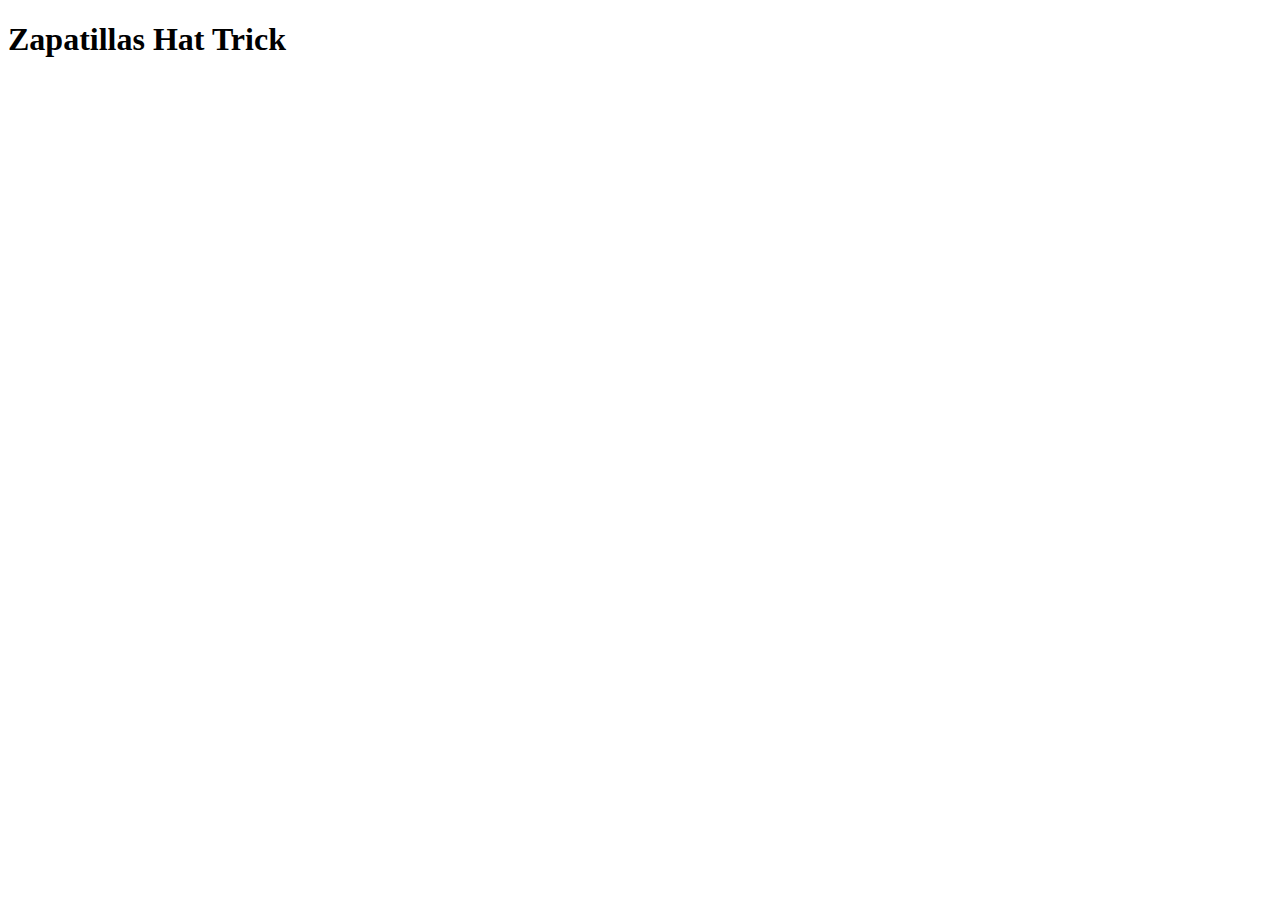
<file: index.html>
<!doctype html>
<html lang="en">
  <head>
    <meta charset="utf-8">
    <meta name="viewport" content="width=device-width, initial-scale=1">
    <title>Bootstrap demo</title>
    <link href="https://cdn.jsdelivr.net/npm/bootstrap@5.2.3/dist/css/bootstrap.min.css" rel="stylesheet" integrity="sha384-rbsA2VBKQhggwzxH7pPCaAqO46MgnOM80zW1RWuH61DGLwZJEdK2Kadq2F9CUG65" crossorigin="anonymous">
  </head>
  <body>
    <h1>Zapatillas Hat Trick</h1>
    <script src="https://cdn.jsdelivr.net/npm/bootstrap@5.2.3/dist/js/bootstrap.bundle.min.js" integrity="sha384-kenU1KFdBIe4zVF0s0G1M5b4hcpxyD9F7jL+jjXkk+Q2h455rYXK/7HAuoJl+0I4" crossorigin="anonymous"></script>
  </body>
</html>
</file>
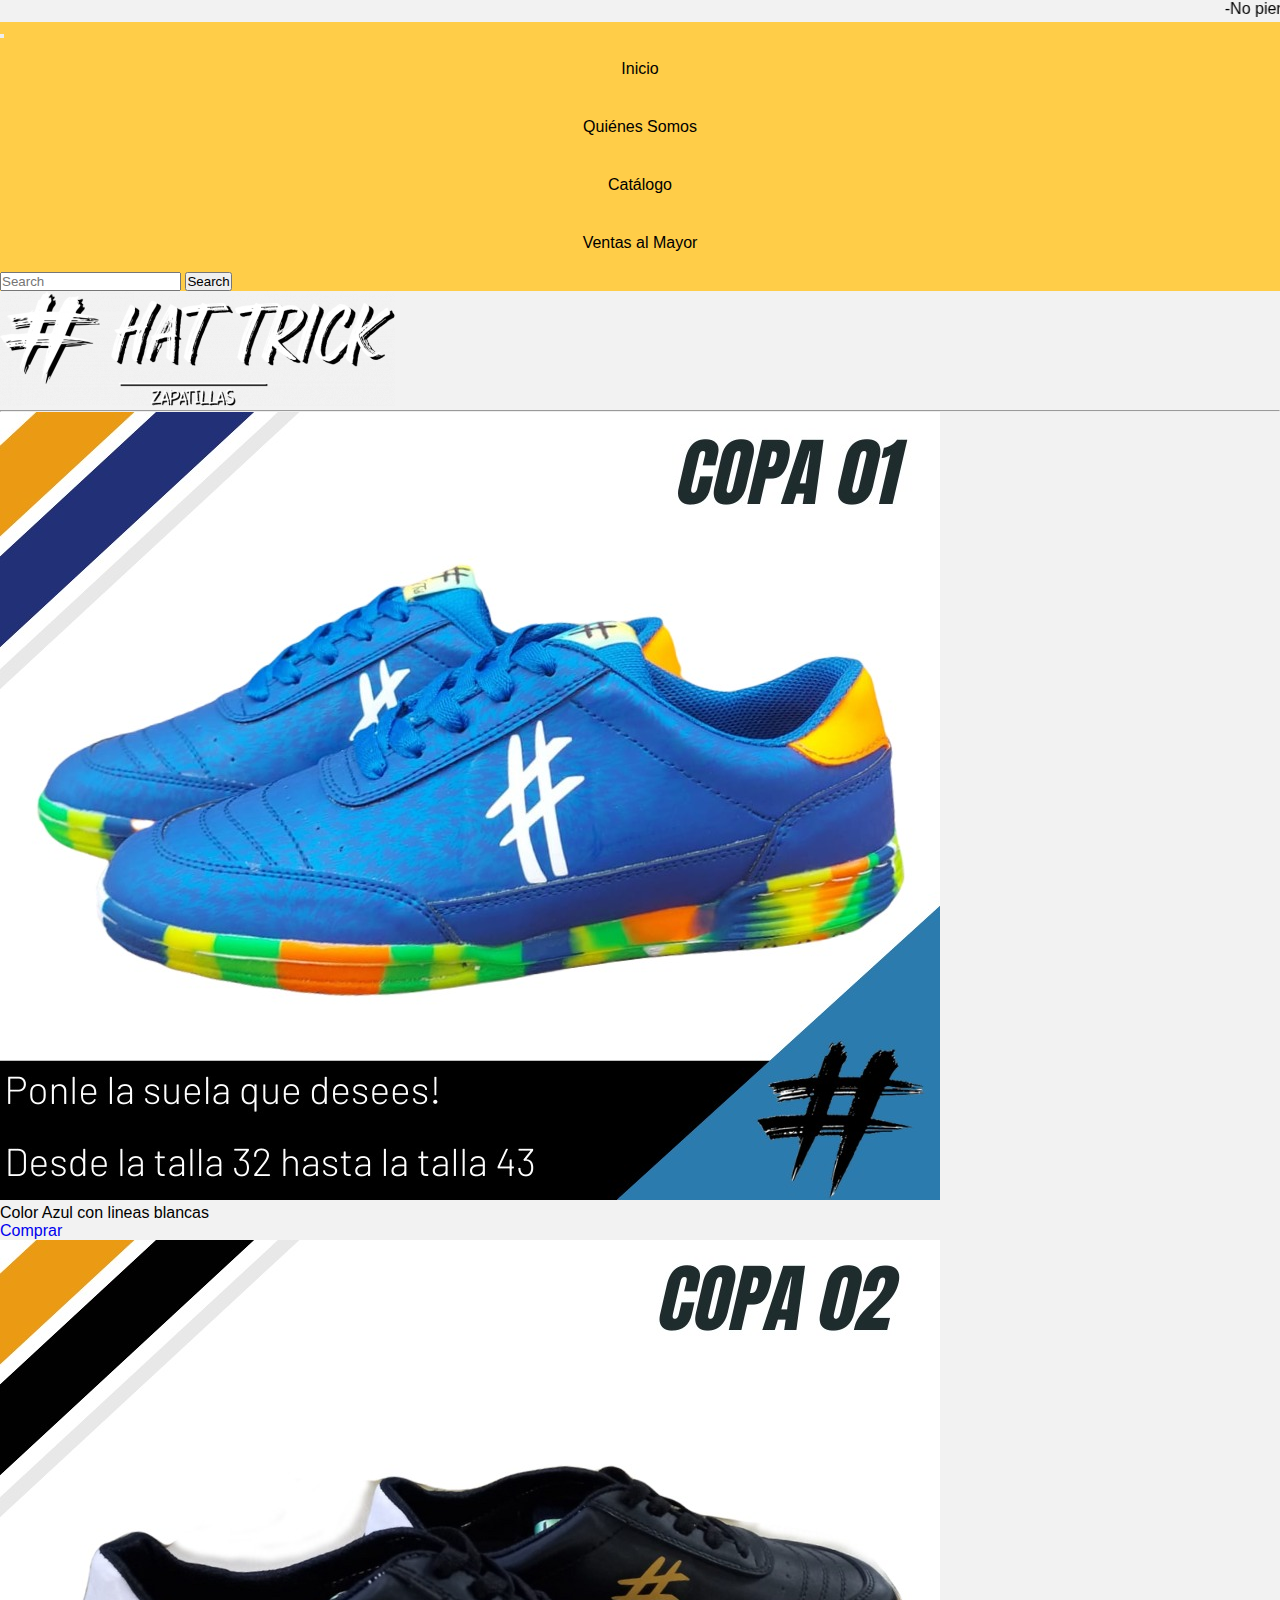
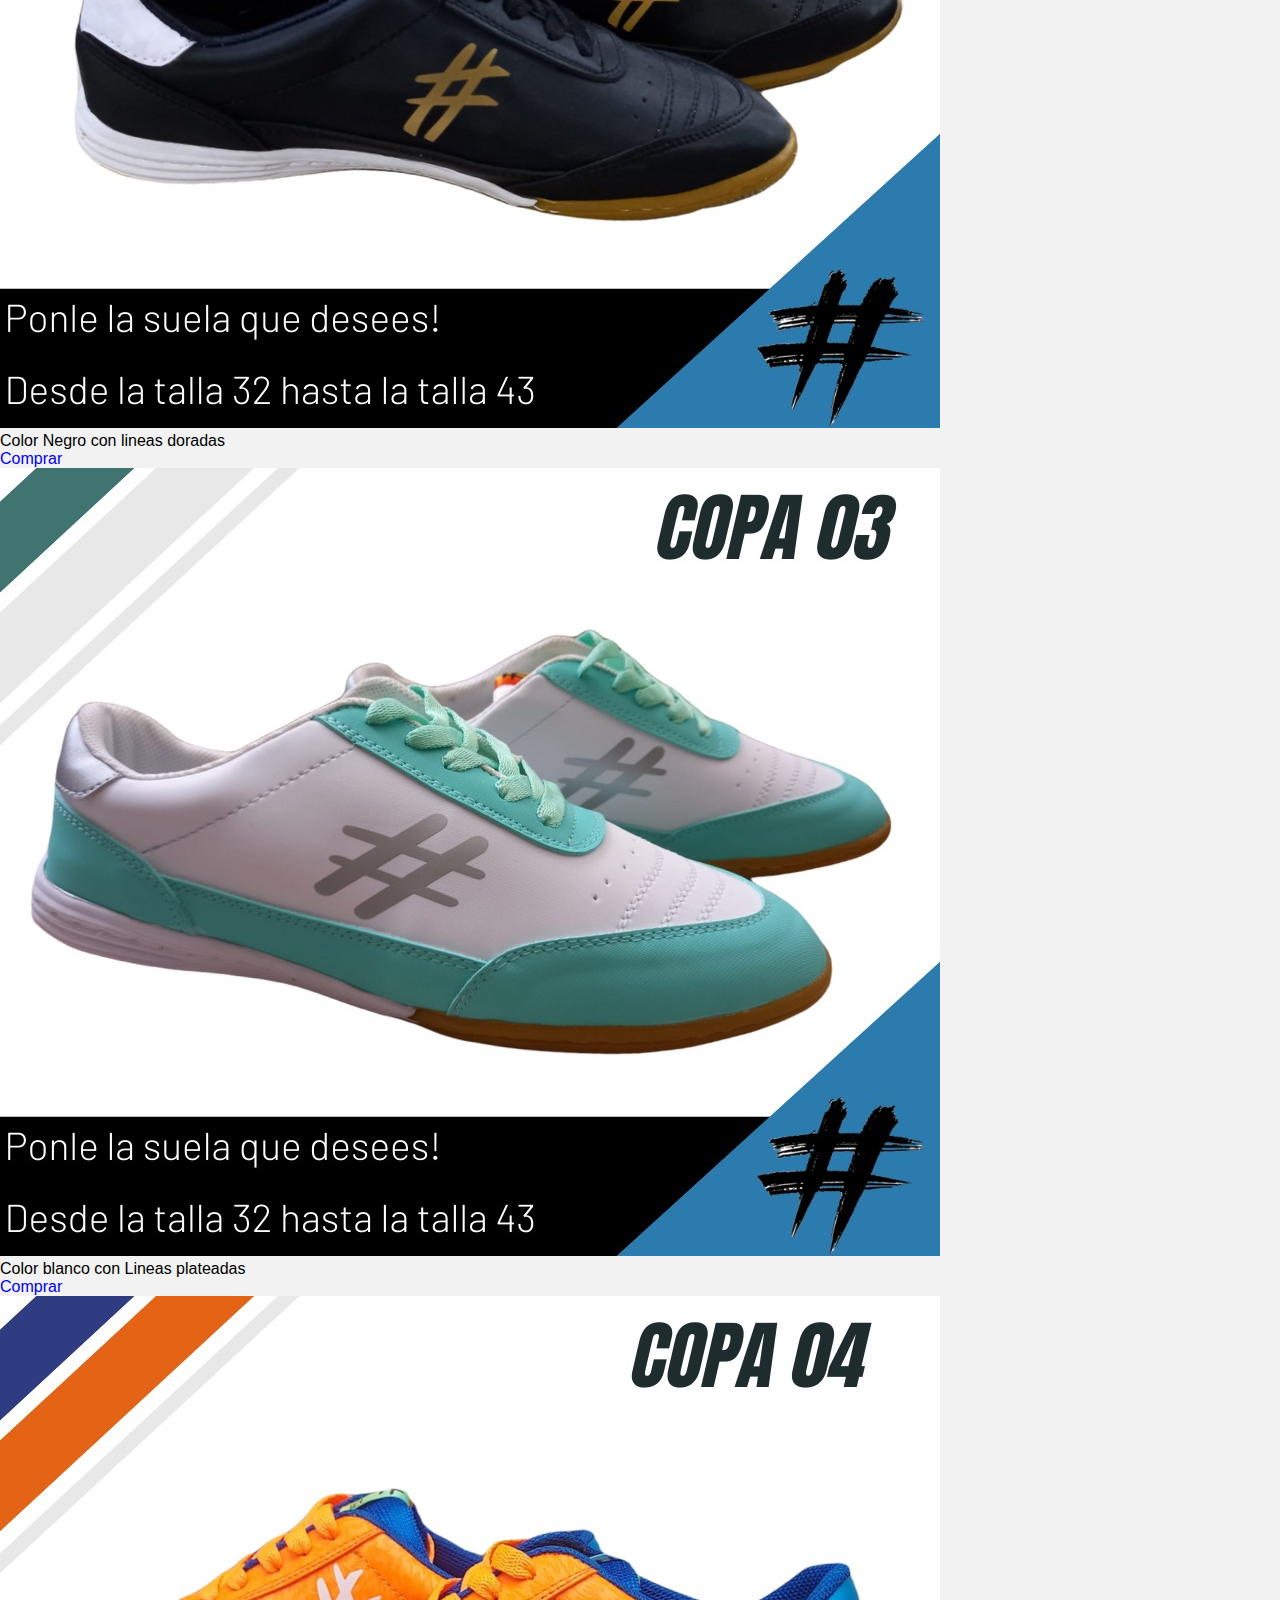
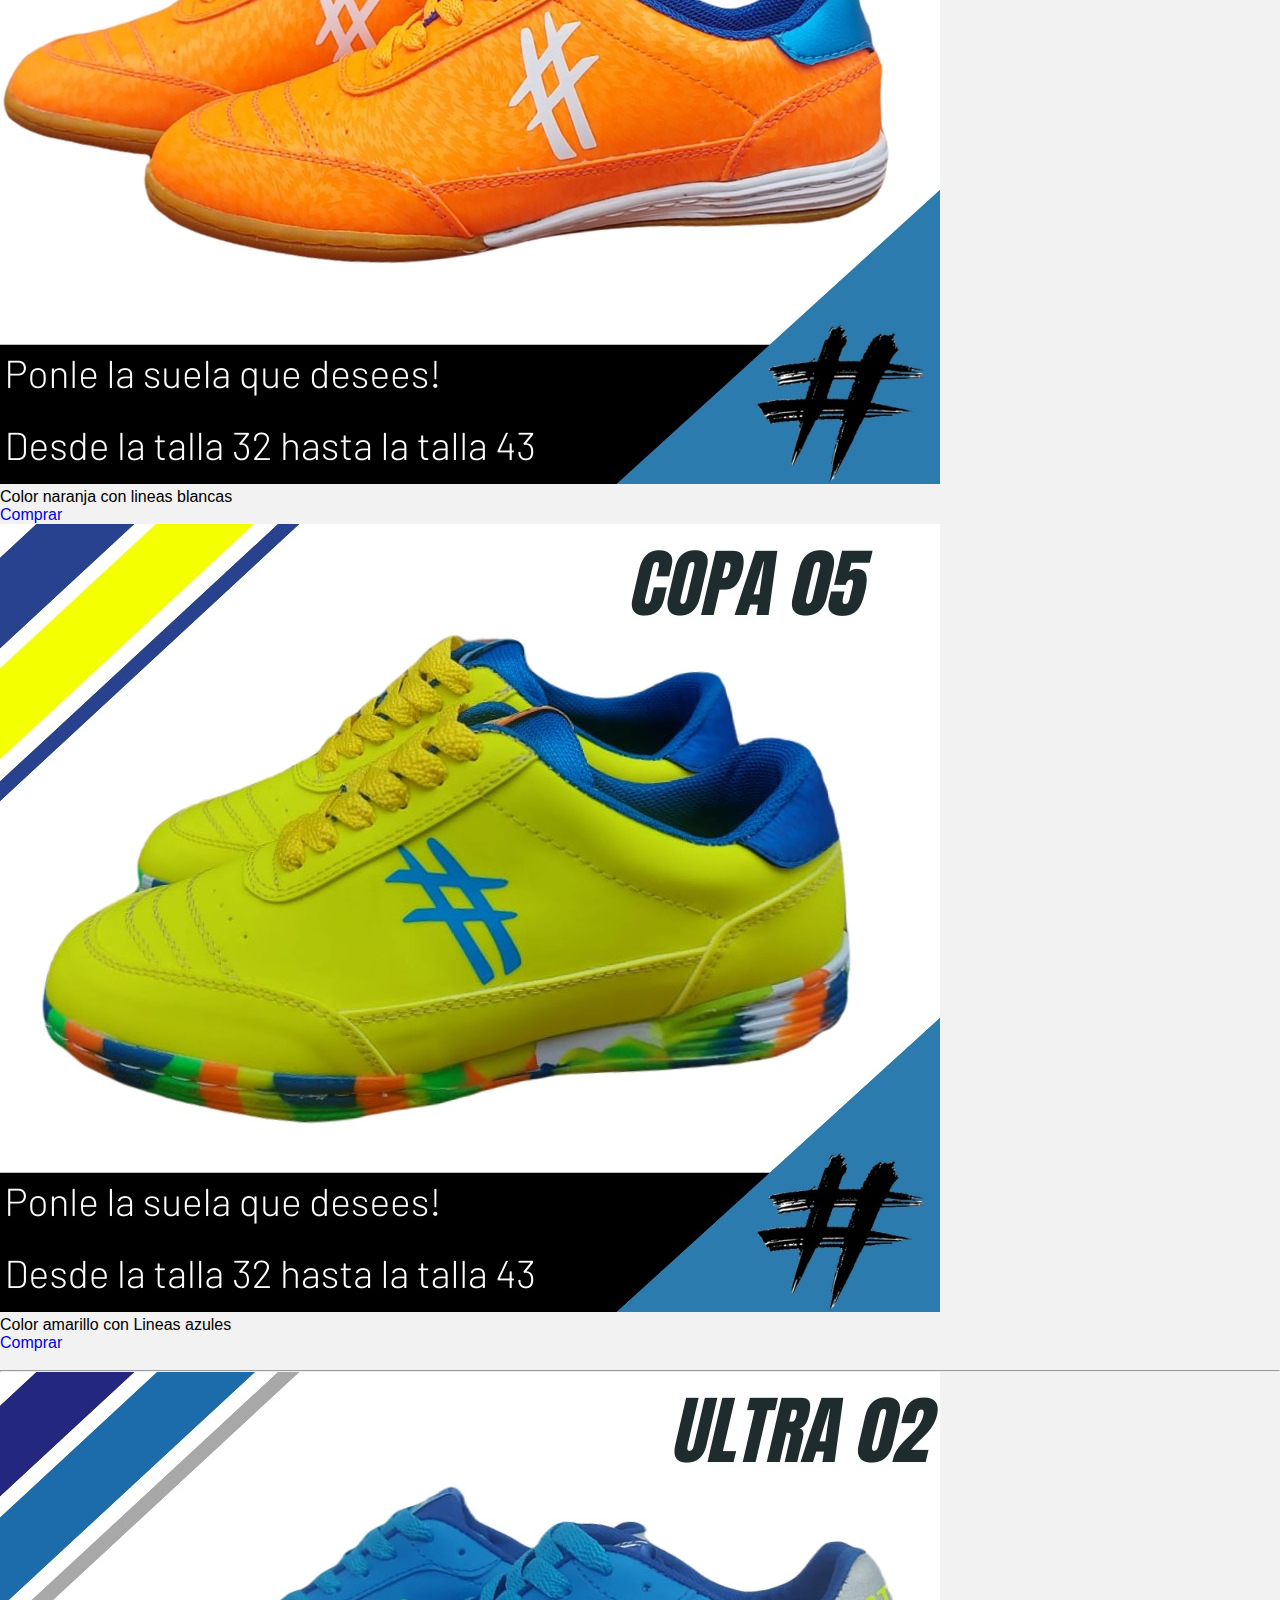
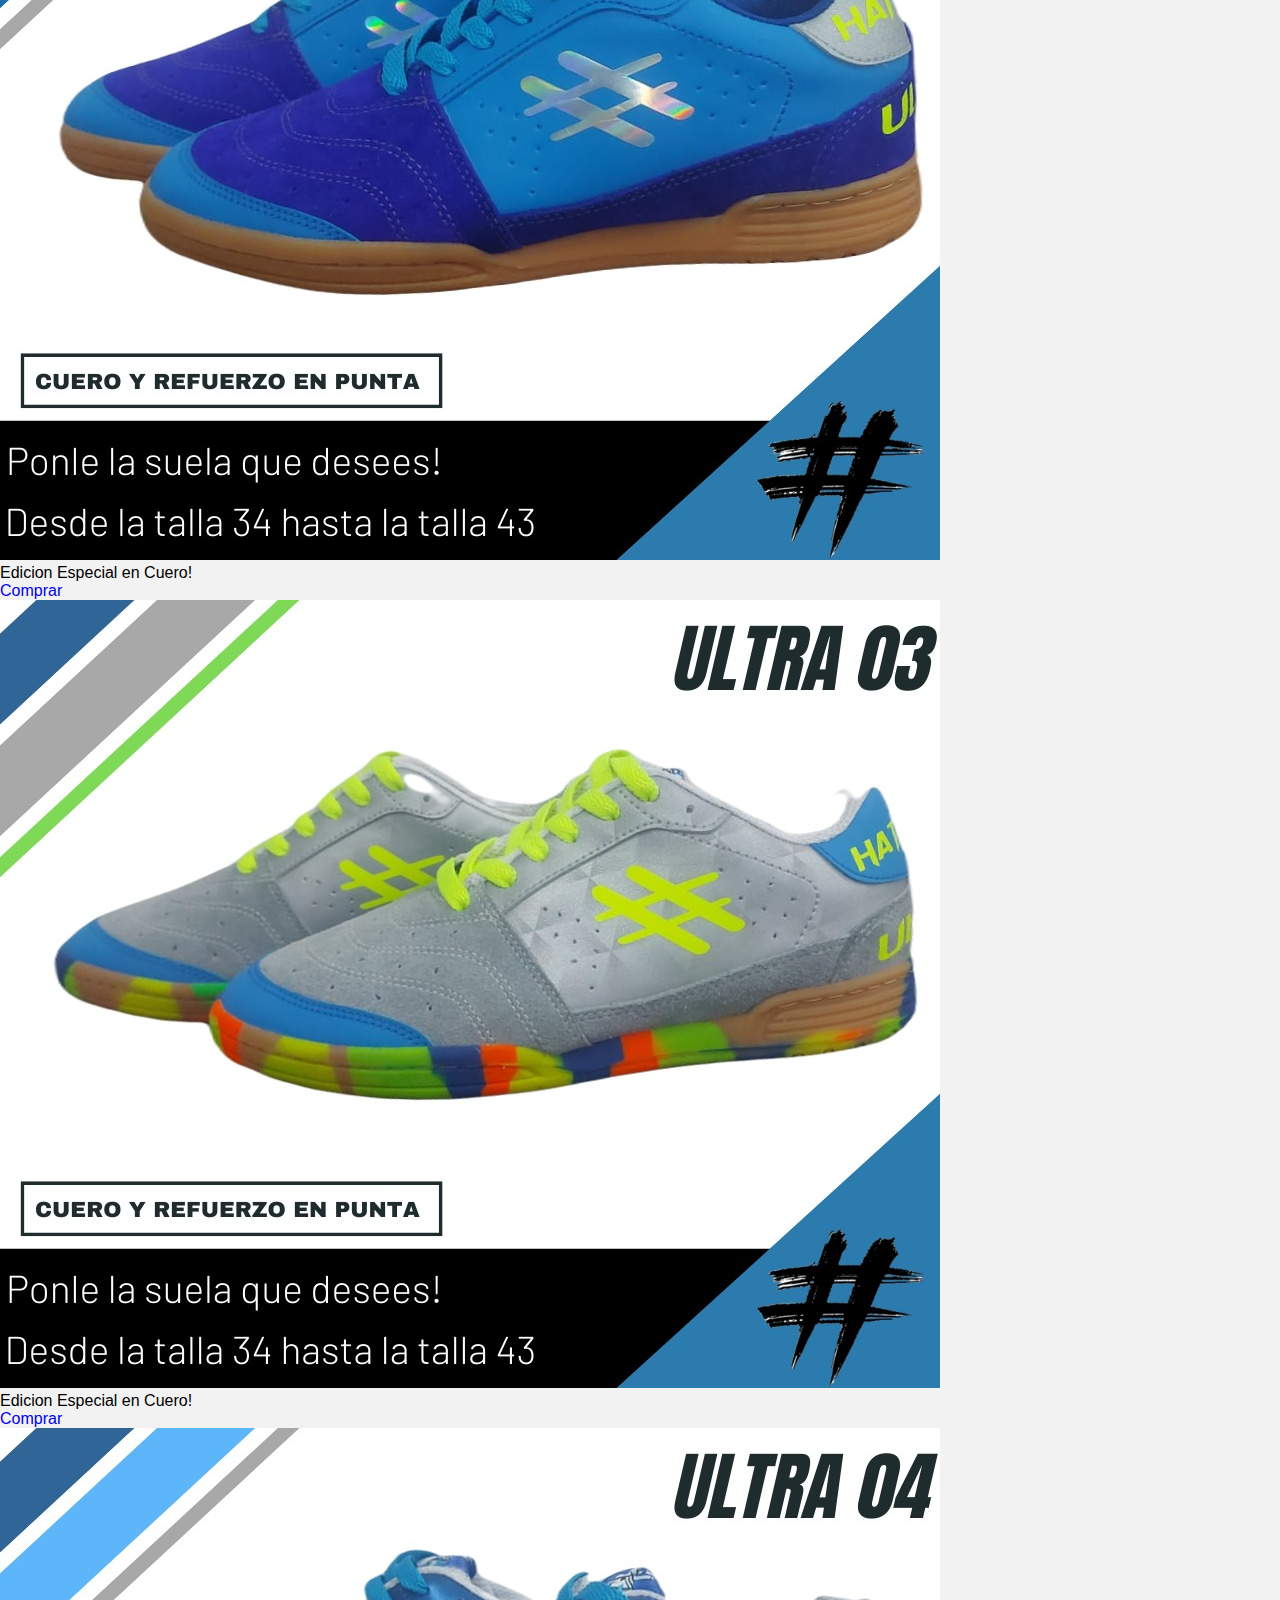
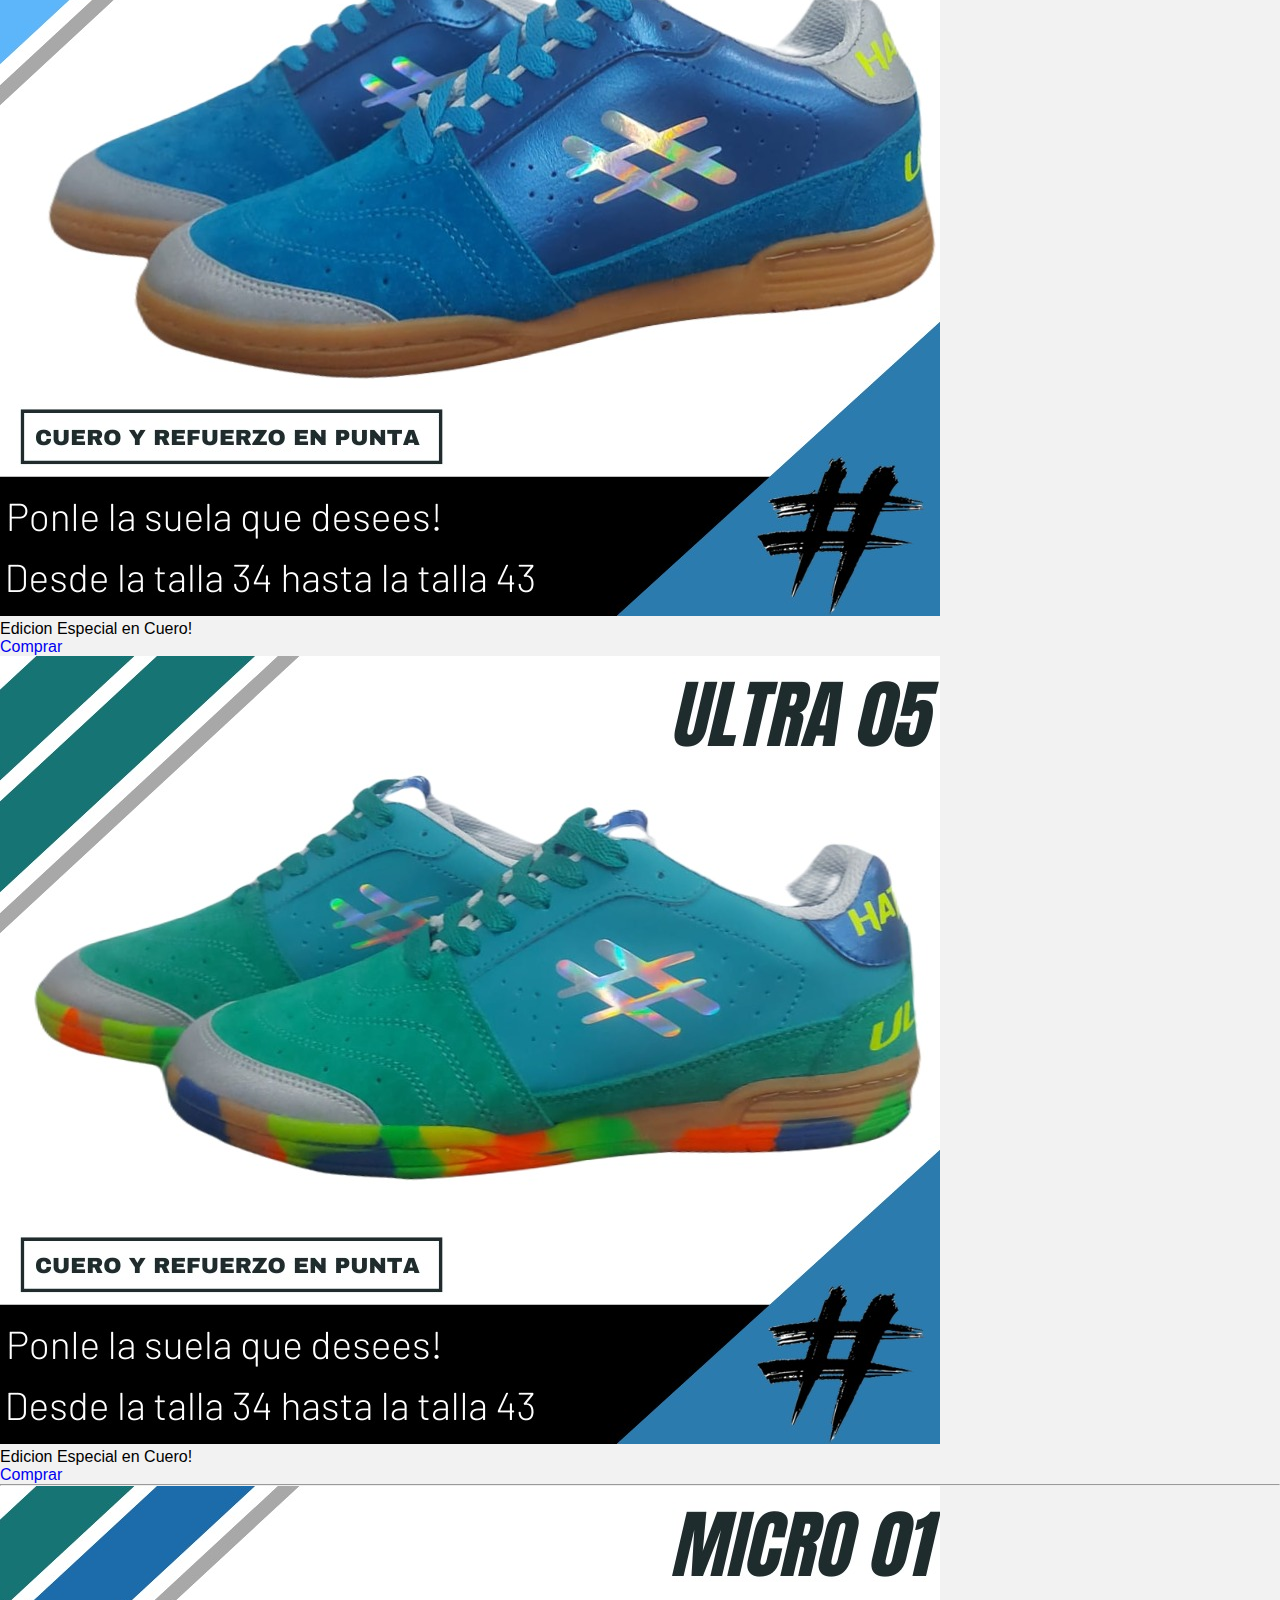
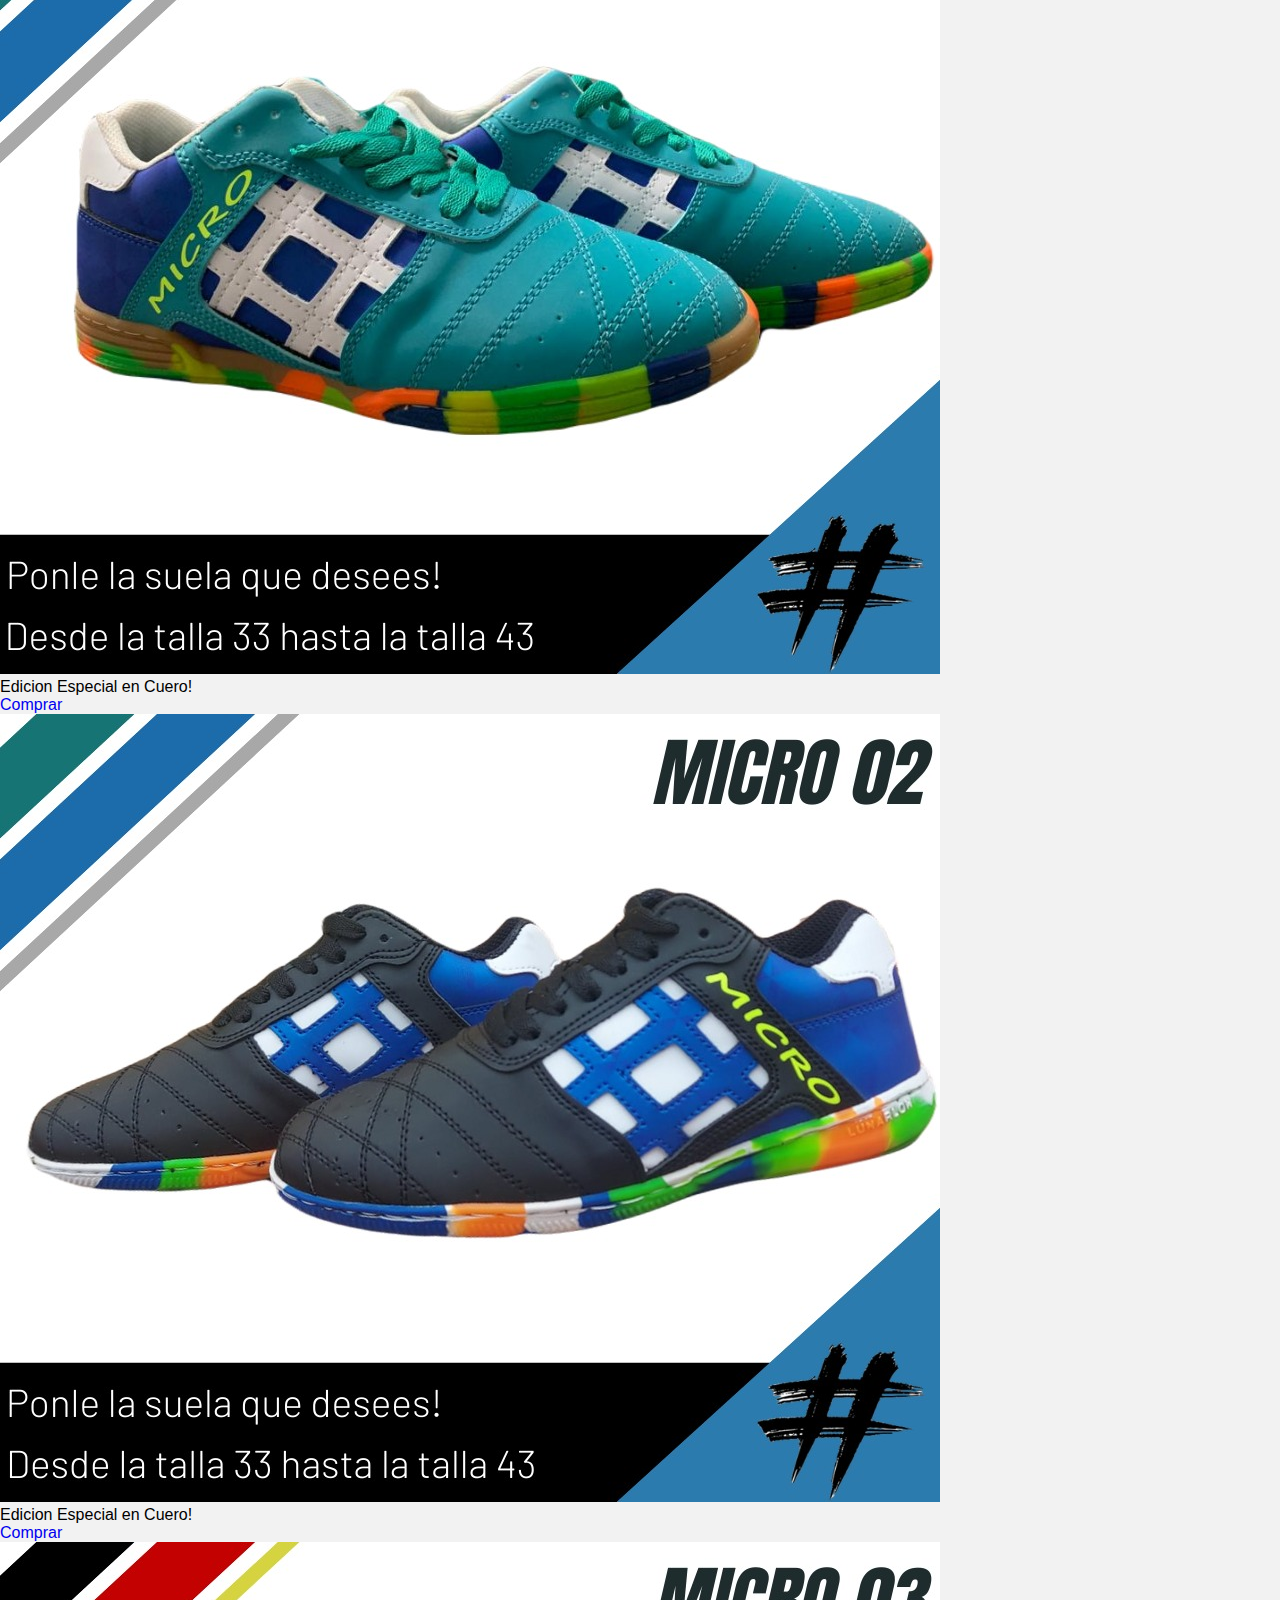
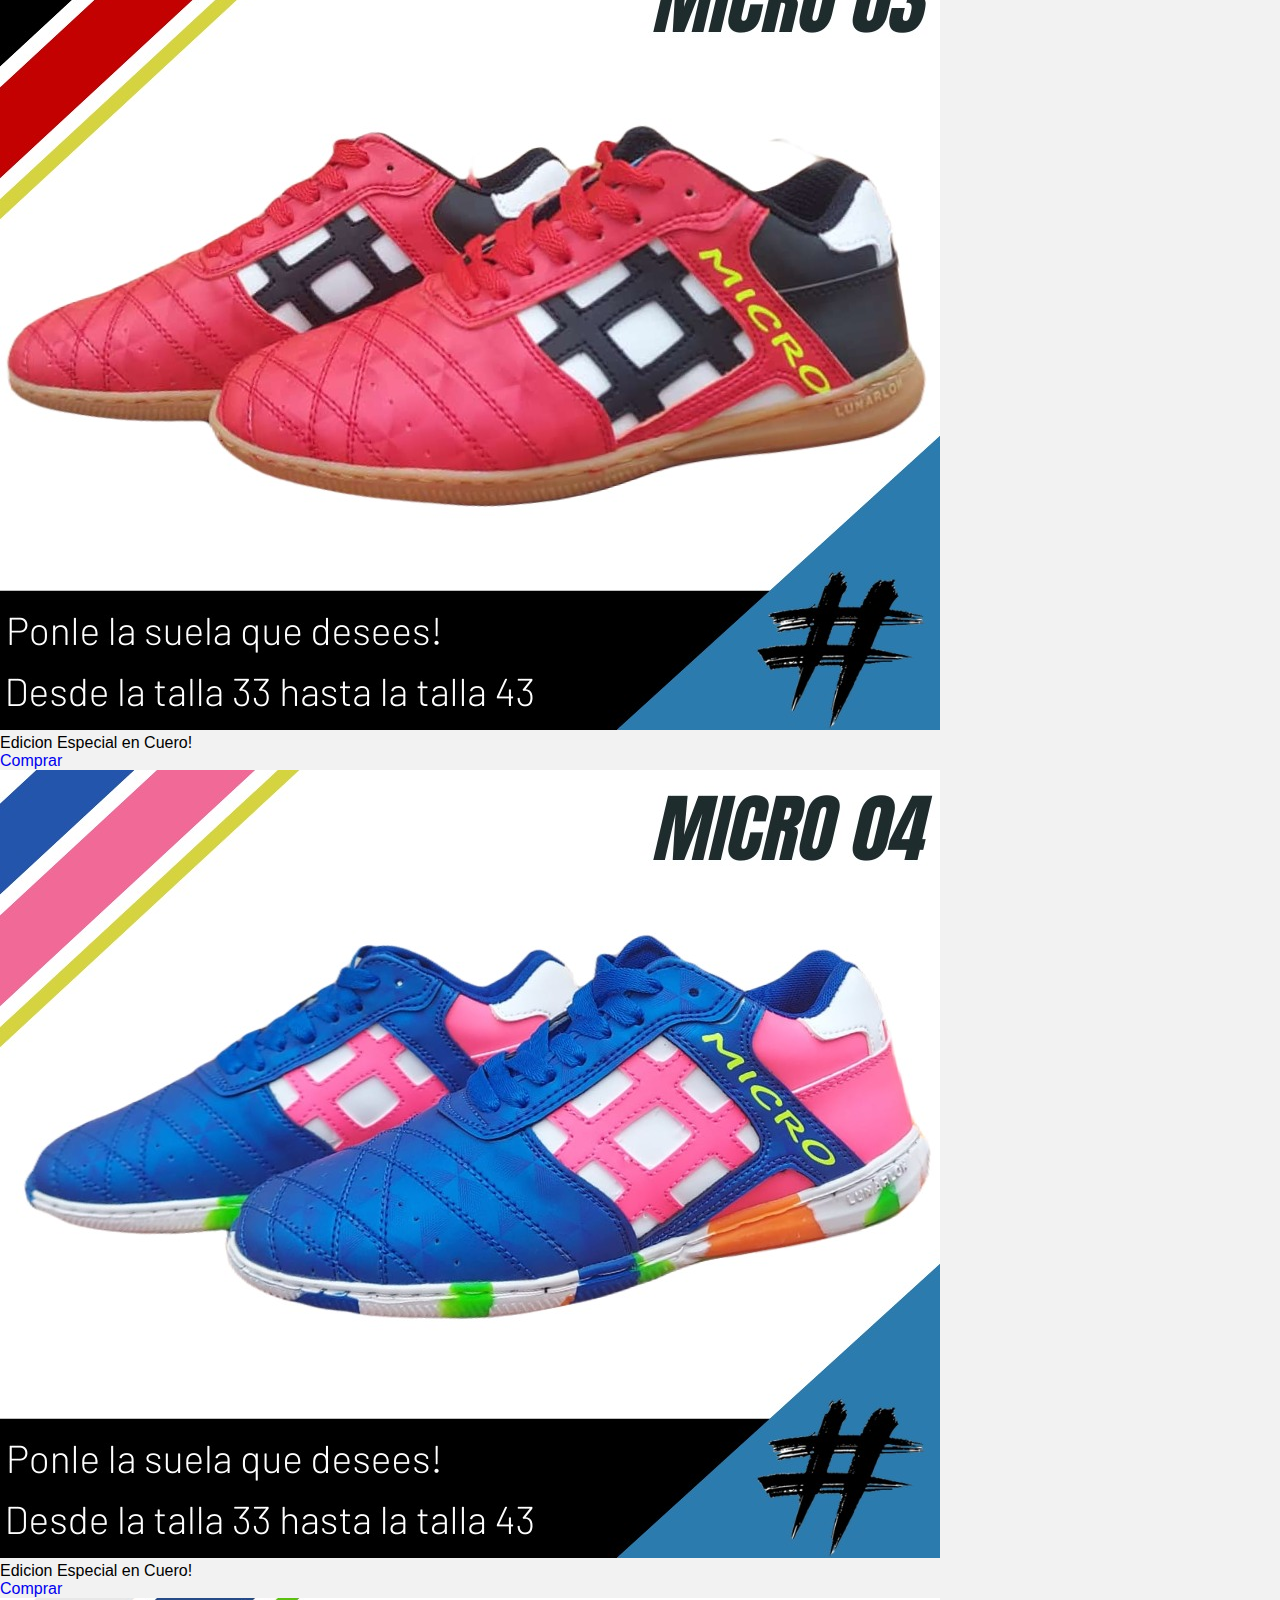
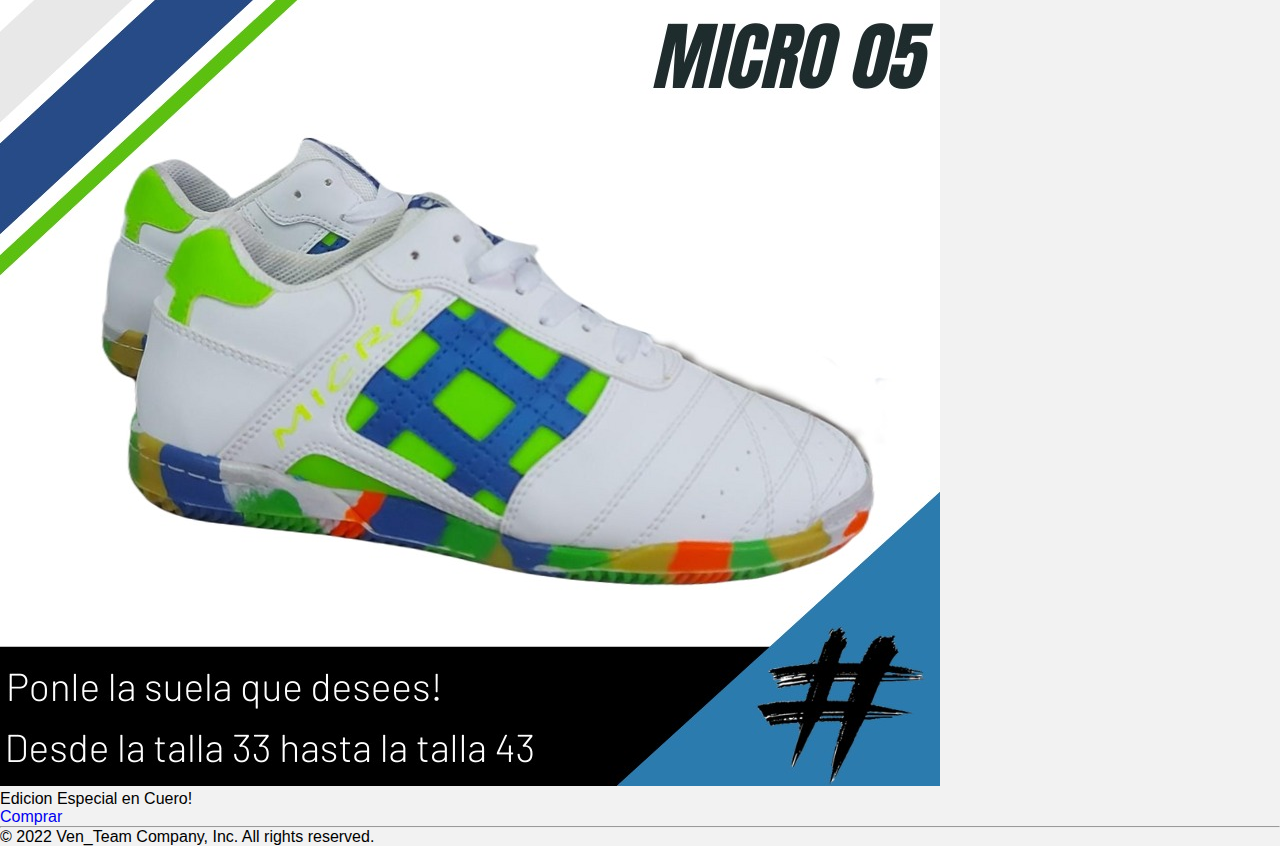
<file: src/Catalogo.html>
<!doctype html>
<html lang="es">
  <head>
    <meta charset="utf-8">
    <meta name="viewport" content="width=device-width, initial-scale=1">
    <title>Zapatillas Hat Trick</title>
    <link href="https://cdn.jsdelivr.net/npm/bootstrap@5.2.3/dist/css/bootstrap.min.css" rel="stylesheet" integrity="sha384-rbsA2VBKQhggwzxH7pPCaAqO46MgnOM80zW1RWuH61DGLwZJEdK2Kadq2F9CUG65" crossorigin="anonymous">
    <link rel="stylesheet" href="estilos.css"/>
    <link rel="shortcut icon" href="./imgs/logo.ico" type="image/x-icon">
  </head>
  <body>
    <header>
     
      <div class="container-fluid bg-dark border-1">
        <marquee behavior = "scroll" dirección = "scrollamount" class="promo"><span class="material-symbols-outlined">
          -No pierdas la oportunidad de personalizar tus zapatillas-
          </span>Aprovecha nuestro Black week Por compras superiores a $140.000 su envio es GRATIS <span class="material-symbols-outlined">
            -Zapataillas Hat Trick las del #-
            </span></marquee>
      </div>
      <div>
      <nav class="navbar navbar-expand-lg bg-secondary fs-5 card-img-top">
        <div class="container-fluid">
          <button class="navbar-toggler" type="button" data-bs-toggle="collapse" data-bs-target="#navbarNav" aria-controls="navbarNav" aria-expanded="false" aria-label="Toggle navigation">
            <span class="navbar-toggler-icon"></span>
          </button>
          <div class="collapse navbar-collapse" id="navbarNav">
            <ul class="navbar-nav">
              <li class="nav-item">
                <a class="nav-link text-black" href="./index.html">Inicio</a>
              </li>
            </li>
            <li class="nav-item">
              <a class="nav-link text-black" href="./quienessomos.html">Quiénes Somos</a>
            </li>
              <li class="nav-item">
                <a class="nav-link text-black" href="./catalogo.html">Catálogo</a>
              
              <li class="nav-item">
                <a class="nav-link text-black" href="./ventas.html">Ventas al Mayor</a>
              </li>
            </ul>
            <div class="d-grid gap-2 d-md-flex justify-content-md-end">
            <form class="d-flex justify-content-md-end" role="search ">
              <input class="form-control me-2" type="search" placeholder="Search" aria-label="Search">
              <button class="btn btn-outline-success" type="submit">Search</button>
            </form>
          </div>
        </div>
        
      </nav>
      <div class="navbar2 d-block p-2 bg-secondary">
      <img src="imgs/logo.png" class="rounded mx-auto d-block" alt="logo" style="">
      </div>
    </header>
  <script src="https://cdn.jsdelivr.net/npm/bootstrap@5.2.3/dist/js/bootstrap.bundle.min.js" integrity="sha384-kenU1KFdBIe4zVF0s0G1M5b4hcpxyD9F7jL+jjXkk+Q2h455rYXK/7HAuoJl+0I4" crossorigin="anonymous"></script>
  <main>
    <hr>
    <div class="container">
      <div class="row align-items-start">
        <div class="col">
          <img src="imgs/copa 01.jpeg" class="d-block w-100" alt="copa 01">
          <p> Color Azul con lineas blancas</p>
          <a href="/src/formulario.html" button type="button" class="btn btn-primary" id="boton">Comprar</a>
        </div>
        <div class="col">
          <img src="imgs/copa 02.jpeg" class="d-block w-100" alt="copa 02">
          <p> Color Negro con lineas doradas</p>
          <a href="/src/formulario.html" button type="button" class="btn btn-primary">Comprar</a>
        </div>
        <div class="col">
          <img src="imgs/copa 03.jpeg" class="d-block w-100" alt="copa 03">
          <p> Color blanco con Lineas plateadas</p>
          <a href="/src/formulario.html" button type="button" class="btn btn-primary">Comprar</a>
        </div>
        <div class="col">
          <img src="imgs/copa 04.jpeg" class="d-block w-100" alt="copa 01">
          <p> Color naranja con lineas blancas</p>
          <a href="/src/formulario.html" button type="button" class="btn btn-primary">Comprar</a>
        </div>
        <div class="col">
          <img src="imgs/copa 05.jpeg" class="d-block w-100" alt="copa 05">
          <p> Color amarillo con Lineas azules</p>
          <a href="/src/formulario.html" button type="button" class="btn btn-primary">Comprar</a>
        </div>
        <br>
  <hr>
        <div class="col">
          <img src="imgs/ultra2.jpg" class="d-block w-100" alt="copa 02">
          <p> Edicion Especial en Cuero!</p>
          <a href="/src/formulario.html" button type="button" class="btn btn-primary">Comprar</a>
        </div>
        <div class="col">
          <img src="imgs/ultra3.jpg" class="d-block w-100" alt="copa 03">
          <p> Edicion Especial en Cuero!</p>
          <a href="/src/formulario.html" button type="button" class="btn btn-primary">Comprar</a>
        </div>
        <div class="col">
          <img src="imgs/ultra4.jpg" class="d-block w-100" alt="copa 01">
          <p> Edicion Especial en Cuero!</p>
          <a href="/src/formulario.html" button type="button" class="btn btn-primary">Comprar</a>
        </div>
        <div class="col">
          <img src="imgs/ultra5.jpg" class="d-block w-100" alt="copa 05">
          <p> Edicion Especial en Cuero!</p>
          <a href="/src/formulario.html" button type="button" class="btn btn-primary">Comprar</a>
        </div>
        <hr>
        <div class="container">
        <div class="row align-items-start">
          <div class="col">
            <img src="imgs/micro1.jpg" class="d-block w-100" alt="copa 01">
            <p>Edicion Especial en Cuero!</p>
            <a href="/src/formulario.html" button type="button" class="btn btn-primary">Comprar</a>
          </div>
          <div class="col">
            <img src="imgs/micro2.jpg" class="d-block w-100" alt="copa 02">
            <p> Edicion Especial en Cuero!</p>
            <a href="/src/formulario.html" button type="button" class="btn btn-primary">Comprar</a>
          </div>
          <div class="col">
            <img src="imgs/micro3.jpg" class="d-block w-100" alt="copa 03">
            <p> Edicion Especial en Cuero!</p>
            <a href="/src/formulario.html" button type="button" class="btn btn-primary">Comprar</a>
          </div>
          <div class="col">
            <img src="imgs/micro4.jpg" class="d-block w-100" alt="copa 01">
            <p> Edicion Especial en Cuero!</p>
            <a href="/src/formulario.html" button type="button" class="btn btn-primary">Comprar</a>
          </div>
          <div class="col">
            <img src="imgs/micro5.jpg" class="d-block w-100" alt="copa 05">
            <p> Edicion Especial en Cuero!</p>
            <a href="/src/formulario.html" button type="button" class="btn btn-primary">Comprar</a>
          </div>
          <hr>  
</main>


  <footer>
    <d class="d-flex border-top bg-secondary text-body">
    <p>&copy; 2022 Ven_Team Company, Inc. All rights reserved.</p>
  </div>
  </footer>
    
      </body>
</html>
</file>
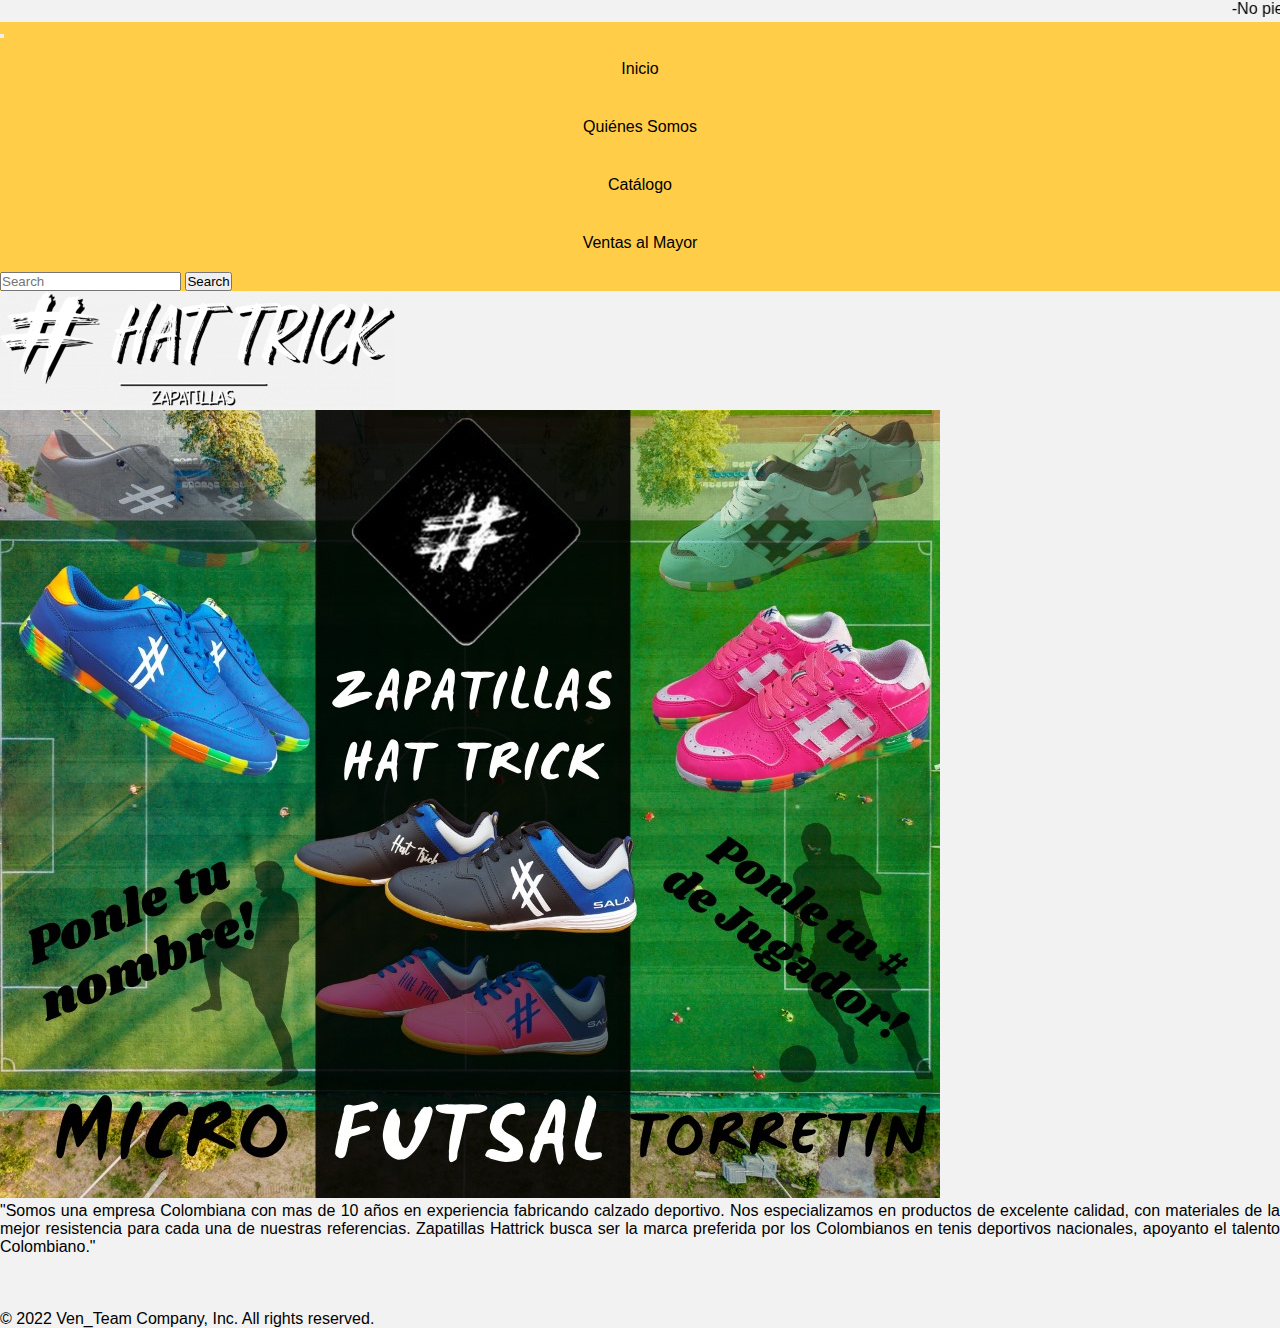
<file: src/Quienessomos.html>
<!doctype html>
<html lang="es">
  <head>
    <meta charset="utf-8">
    <meta name="viewport" content="width=device-width, initial-scale=1">
    <title>Zapatillas Hat Trick</title>
    <link href="https://cdn.jsdelivr.net/npm/bootstrap@5.2.3/dist/css/bootstrap.min.css" rel="stylesheet" integrity="sha384-rbsA2VBKQhggwzxH7pPCaAqO46MgnOM80zW1RWuH61DGLwZJEdK2Kadq2F9CUG65" crossorigin="anonymous">
    <link rel="stylesheet" href="estilos.css"/>
    <link rel="shortcut icon" href="./imgs/logo.ico" type="image/x-icon">
  </head>
  <body>
    <header>
     
      <div class="container-fluid bg-dark border-1">
        <marquee behavior = "scroll" dirección = "scrollamount" class="promo"><span class="material-symbols-outlined">
          -No pierdas la oportunidad de personalizar tus zapatillas-
          </span>Aprovecha nuestro Black week Por compras superiores a $140.000 su envio es GRATIS <span class="material-symbols-outlined">
            -Zapataillas Hat Trick las del #-
            </span></marquee>
      </div>
      <div>
      <nav class="navbar navbar-expand-lg bg-secondary fs-5 card-img-top">
        <div class="container-fluid">
          <button class="navbar-toggler" type="button" data-bs-toggle="collapse" data-bs-target="#navbarNav" aria-controls="navbarNav" aria-expanded="false" aria-label="Toggle navigation">
            <span class="navbar-toggler-icon"></span>
          </button>
          <div class="collapse navbar-collapse" id="navbarNav">
            <ul class="navbar-nav">
              <li class="nav-item">
                <a class="nav-link text-black" href="./index.html">Inicio</a>
              </li>
            </li>
            <li class="nav-item">
              <a class="nav-link text-black" href="./quienessomos.html">Quiénes Somos</a>
            </li>
              <li class="nav-item">
                <a class="nav-link text-black" href="./catalogo.html">Catálogo</a>
              
              <li class="nav-item">
                <a class="nav-link text-black" href="./ventas.html">Ventas al Mayor</a>
              </li>
            </ul>
            <div class="d-grid gap-2 d-md-flex justify-content-md-end">
            <form class="d-flex justify-content-md-end" role="search ">
              <input class="form-control me-2" type="search" placeholder="Search" aria-label="Search">
              <button class="btn btn-outline-success" type="submit">Search</button>
            </form>
          </div>
        </div>
      </nav>
      <div class="navbar2 d-block p-2 bg-secondary">
      <img src="imgs/logo.png" class="rounded mx-auto d-block" alt="logo" style="">
      </div>
    </header>
  <script src="https://cdn.jsdelivr.net/npm/bootstrap@5.2.3/dist/js/bootstrap.bundle.min.js" integrity="sha384-kenU1KFdBIe4zVF0s0G1M5b4hcpxyD9F7jL+jjXkk+Q2h455rYXK/7HAuoJl+0I4" crossorigin="anonymous"></script>
  <main>
<p>
  <div class="clearfix">
    <img src="imgs/imagen14.jpg" class="col-md-6 float-md-end mb-3 ms-md-3" alt="...">
  
    <p class="parrafo3">
      "Somos una empresa Colombiana con mas de 10 años en experiencia fabricando calzado deportivo. Nos especializamos en productos de excelente calidad, con materiales de la mejor resistencia para cada una de nuestras referencias.
Zapatillas Hattrick busca ser la marca preferida por los Colombianos en tenis deportivos nacionales, apoyanto el talento Colombiano."</p>
  
  </div>
</p>

</main>

  <footer>
    <d class="d-flex border-top bg-secondary text-body">
    <p>&copy; 2022 Ven_Team Company, Inc. All rights reserved.</p>
  </div>
  </footer>
    
      </body>
</html>
</file>
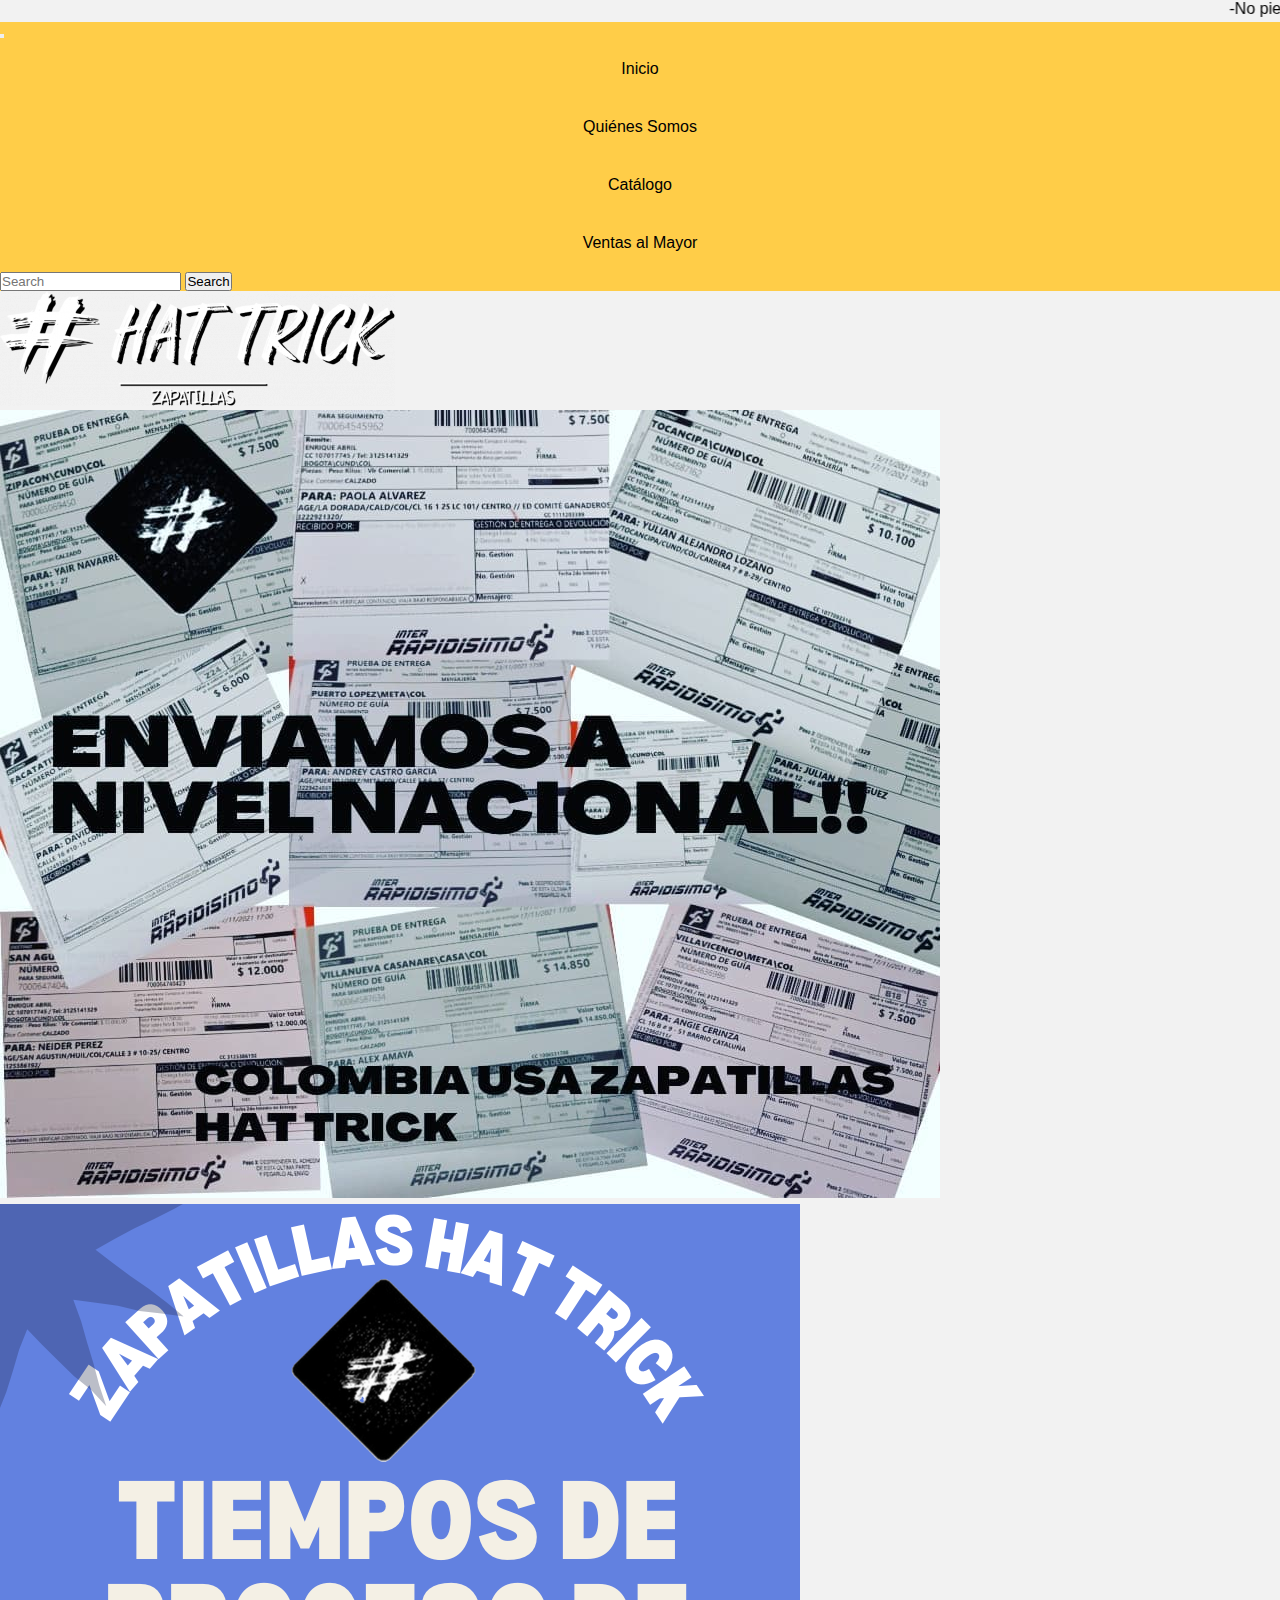
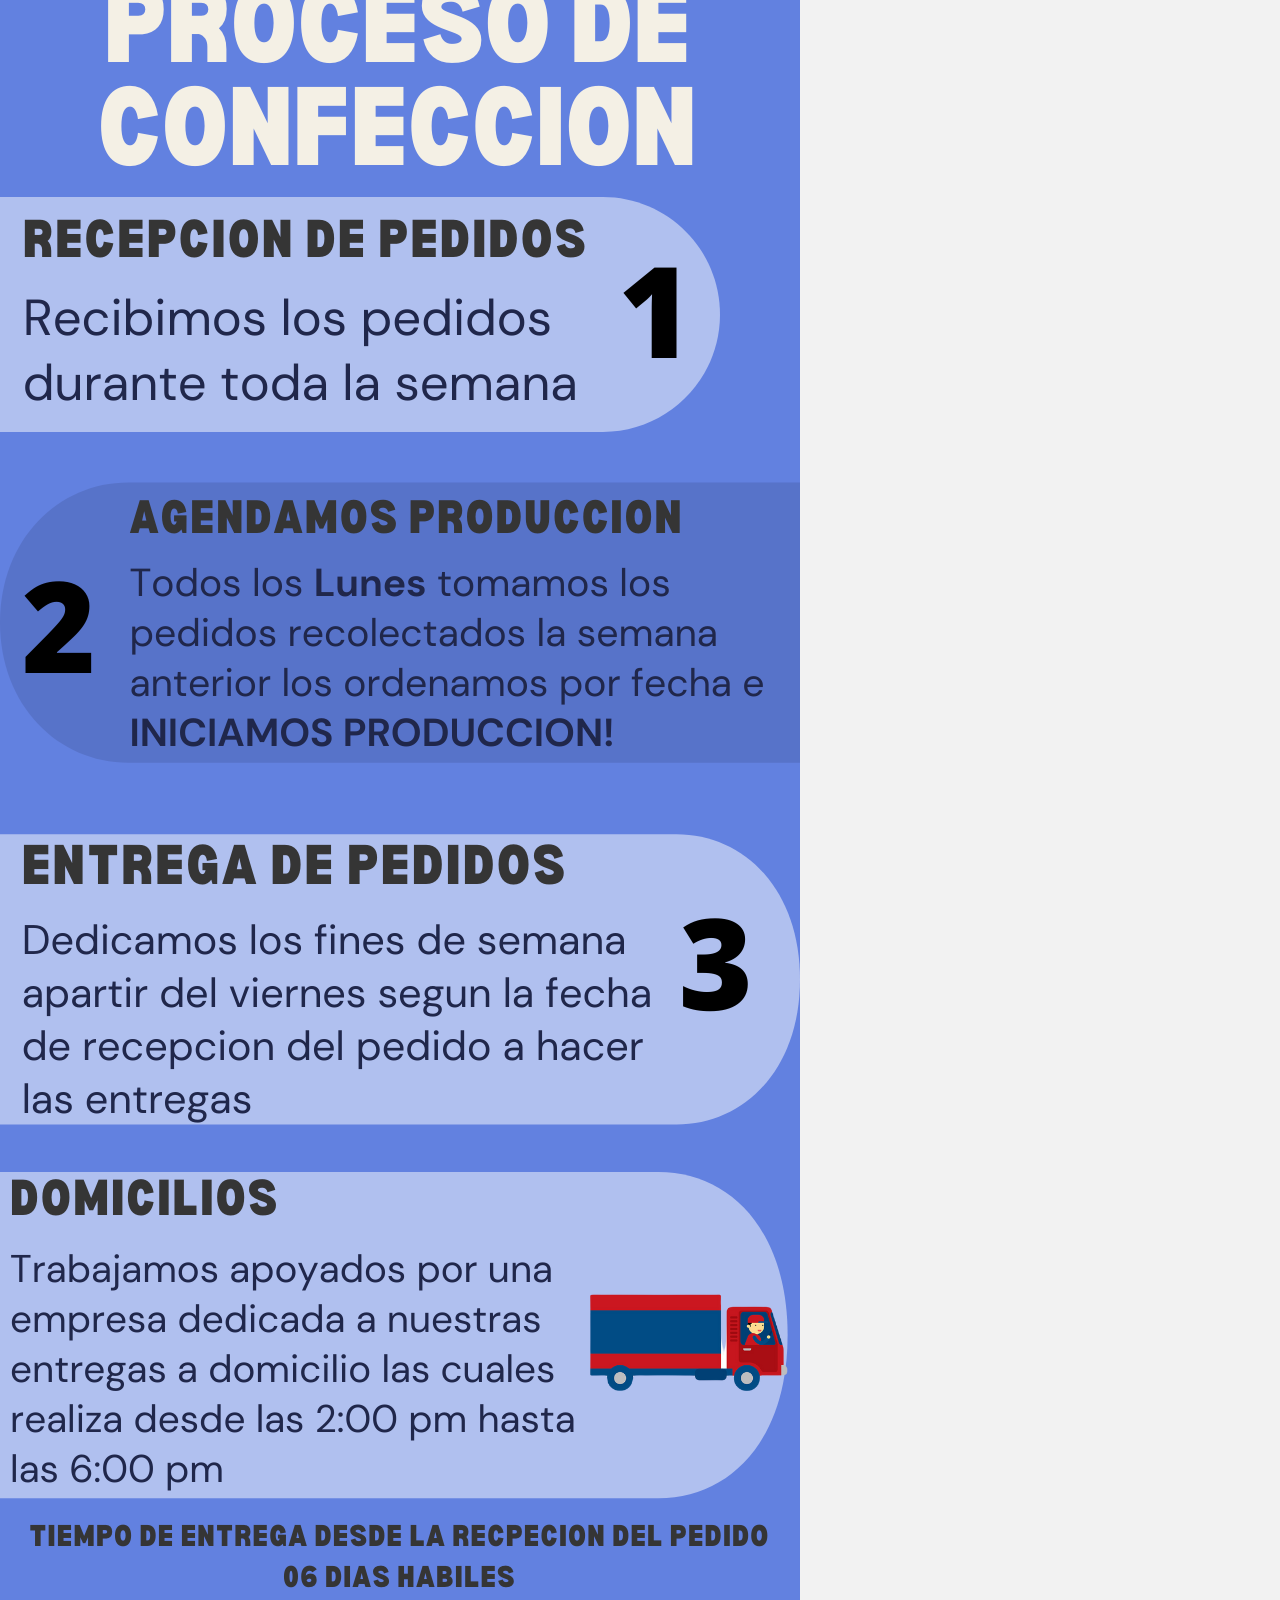
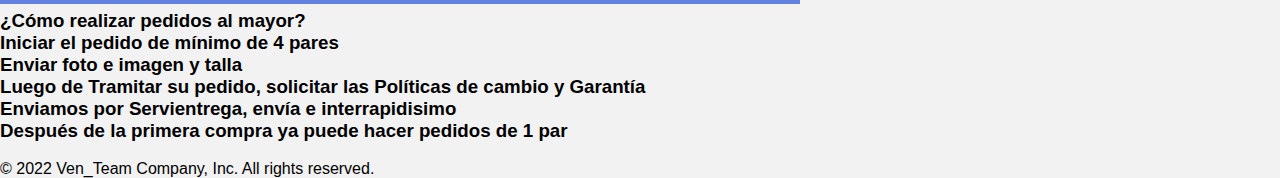
<file: src/Ventas.html>
<!doctype html>
<html lang="es">
  <head>
    <meta charset="utf-8">
    <meta name="viewport" content="width=device-width, initial-scale=1">
    <title>Zapatillas Hat Trick</title>
    <link href="https://cdn.jsdelivr.net/npm/bootstrap@5.2.3/dist/css/bootstrap.min.css" rel="stylesheet" integrity="sha384-rbsA2VBKQhggwzxH7pPCaAqO46MgnOM80zW1RWuH61DGLwZJEdK2Kadq2F9CUG65" crossorigin="anonymous">
    <link rel="stylesheet" href="estilos.css"/>
    <link rel="shortcut icon" href="./imgs/logo.ico" type="image/x-icon">
  </head>
  <body>
    <header>
     
      <div class="container-fluid bg-dark border-1">
        <marquee behavior = "scroll" dirección = "scrollamount" class="promo"><span class="material-symbols-outlined">
          -No pierdas la oportunidad de personalizar tus zapatillas-
          </span>Aprovecha nuestro Black week Por compras superiores a $140.000 su envio es GRATIS <span class="material-symbols-outlined">
            -Zapataillas Hat Trick las del #-
            </span></marquee>
      </div>
      <div>
      <nav class="navbar navbar-expand-lg bg-secondary fs-5 card-img-top">
        <div class="container-fluid">
          <button class="navbar-toggler" type="button" data-bs-toggle="collapse" data-bs-target="#navbarNav" aria-controls="navbarNav" aria-expanded="false" aria-label="Toggle navigation">
            <span class="navbar-toggler-icon"></span>
          </button>
          <div class="collapse navbar-collapse" id="navbarNav">
            <ul class="navbar-nav">
              <li class="nav-item">
                <a class="nav-link text-black" href="./index.html">Inicio</a>
              </li>
            </li>
            <li class="nav-item">
              <a class="nav-link text-black" href="./quienessomos.html">Quiénes Somos</a>
            </li>
              <li class="nav-item">
                <a class="nav-link text-black" href="./catalogo.html">Catálogo</a>
              
              <li class="nav-item">
                <a class="nav-link text-black" href="./ventas.html">Ventas al Mayor</a>
              </li>
            </ul>
            <div class="d-grid gap-2 d-md-flex justify-content-md-end">
            <form class="d-flex justify-content-md-end" role="search ">
              <input class="form-control me-2" type="search" placeholder="Search" aria-label="Search">
              <button class="btn btn-outline-success" type="submit">Search</button>
            </form>
          </div>
        </div>
        
      </nav>
      <div class="navbar2 d-block p-2 bg-secondary">
      <img src="imgs/logo.png" class="rounded mx-auto d-block" alt="logo" style="">
      </div>
    </header>
  <script src="https://cdn.jsdelivr.net/npm/bootstrap@5.2.3/dist/js/bootstrap.bundle.min.js" integrity="sha384-kenU1KFdBIe4zVF0s0G1M5b4hcpxyD9F7jL+jjXkk+Q2h455rYXK/7HAuoJl+0I4" crossorigin="anonymous"></script>
  <h2>
<div class="carusel2">
  <div id="carouselExampleSlidesOnly" class="carousel slide" data-bs-ride="carousel">
    <div class="carousel-inner">
      <div class="carousel-item active">
        <img src="imgs/imagen7.jpg" class="d-block w-100" alt="...">
      </div>
      <div class="carousel-item">
        <img src="imgs/imagen17.png" class="d-block w-100" alt="...">
      </div>
    </div>
  </div>
</div>
</h2>
<h3>
<div parrafo>
  <p>¿Cómo realizar pedidos al mayor?
    <ul>
      <li>Iniciar el pedido de mínimo de 4 pares</li>
      <li>Enviar foto e imagen y talla</li>
      <li>Luego de Tramitar su pedido, solicitar las Políticas de cambio y Garantía</li>
      <li>Enviamos por Servientrega, envía e interrapidisimo</li>
      <li>Después de la primera compra ya puede hacer pedidos de 1 par</li>
    </ul>
    </p>
</div>
</h3>
<br>
<footer>
    <d class="d-flex border-top bg-secondary text-body">
    <p>&copy; 2022 Ven_Team Company, Inc. All rights reserved.</p>
  </div>
</footer>
    
      </body>
</html>
</file>
<file: src/estilos.css>
* {
	margin: 0;
	padding: 0;
	box-sizing: border-box;
}

html {
	scroll-behavior: smooth;
}

a {
	text-decoration: none;
	outline: none;
}

p {
	text-align: justify;
}

a:hover {
	text-decoration: underline;
}

body {
    font-family: 'Noto Sans JP', sans-serif;	
	background: #f2f2f2;
}

/* ============ HEADER ========== */

.navbar {
	background: #FFCD48;
	position: sticky;
	top: 0;
}

.navbar a {
	color: #fff;
	display: inline-block;
	padding: 20px;
	width: 100%;
	text-align: center;
	color: #000;
	transition: .3s ease-out all;
}

.navbar a:hover {
	background: #1D2F3D;
	color: #fff;
	text-decoration: none;
}

.contenedor {
	max-width: 900px;
	width: 90%;
	margin: auto;
	display: flex;
	justify-content: space-between;
}

/* ===== CONTENEDOR IMAGEN ====== */

.contenedor-imagen {
	height: 90vh;
}

.contenedor-imagen img {
	width: 100%;
	height: 100%;
	vertical-align: top;
	object-fit: cover;
	object-position: 0 bottom;
}

.logo {
	width: 10px;
	height: 10px;
}

/*  ============ CONTENIDO ============ */

main {
	min-height: 100vh;
}

main .contenido p {
	margin-bottom: 20px;
	line-height: 30px;
	color: #525151;
}

main .contenido .titulo {
    font-family: 'Montserrat', sans-serif;
	font-weight: normal;
	padding-top: 40px;
}

main .contenido .fecha {
	font-size: 14px;
	color: #B5B5B5;
}

/*  ============ ASIDE =========== */


aside {
	min-width: 30%;
	margin: 40px 20px 20px 0;
	height: 100%;
	background: #1D2F3D;
	padding: 20px;
	border-radius: 3px;
	position: sticky;
	top: 0;
}

aside .titulo {
	font-family: 'Montserrat', sans-serif;
	font-weight: normal;
	font-size: 24px;
	margin-bottom: 20px;
	color: #f2f2f2;
}

aside .indice a {
	display: block;
	margin-bottom: 10px;
	color: #FFCD48;
}

footer .navbar {
	position: sticky;
	bottom: 0;
}



/* ====== MEDIA QUERIES ========= */

@media screen and (max-width: 900px){
	.navbar .contenedor {
		flex-wrap: wrap;
		margin: 0;
		width: 100%;
	}

	.navbar a {
		width: auto;
		flex: 1;
	}

	.contenedor-imagen {
		height: 50vh;
	}

	main .contenedor {
		flex-direction: column;
	}

	aside {
		position: static;
		margin: 40px 0 0 0;
	}
	
}
</file>
